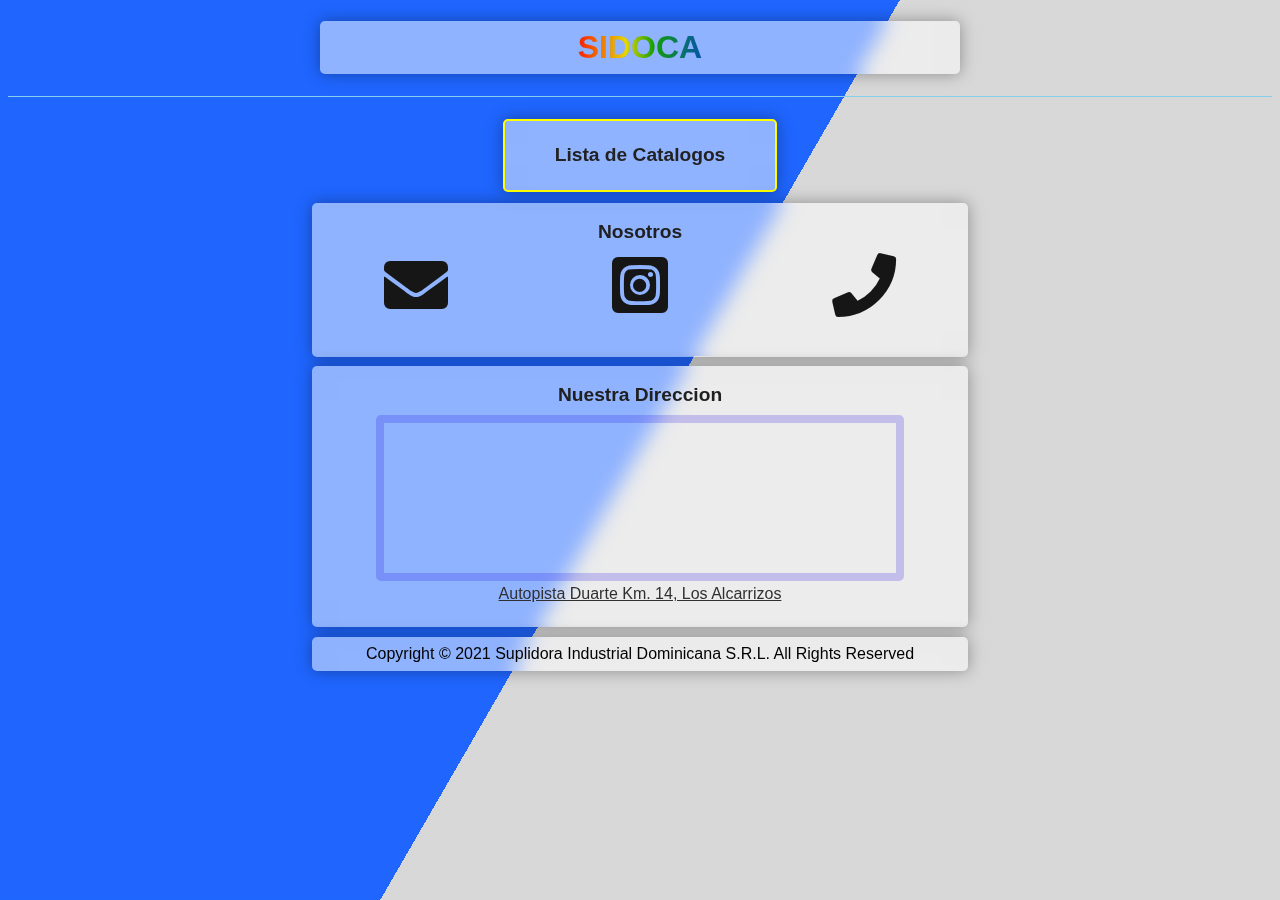
<file: index.html>
<!DOCTYPE html>
<html lang="en">
<head>
  <meta charset="UTF-8">
  <meta name="language" content="ES">
  <meta name="viewport" content="width=device-width, initial-scale=1.0">
  <meta name="author" content="Javier Garcia, javiergarcferrer@gmail.com">
  <meta name="subject" content="Articulos Promocionales">
  <meta name="keywords" content="Impresion, Personalizacion, Serigrafia, Paraguas, Marketing">
  <meta name="url" content="http://www.sidoca.com">
  <link rel="stylesheet" href="static/styles.css">
  <link rel="stylesheet" href="https://cdnjs.cloudflare.com/ajax/libs/font-awesome/5.15.3/css/all.min.css">   
  <title>SIDOCA: Articulos Promocionales</title>
</head>
<body tabIndex=0>
  <div class="bg"></div>
  <div class="bg bg2"></div>
  <div class="bg bg3"></div> 
  <center>
    <header class="frosted"><h1>SIDOCA</h1></header>
    <hr>
    <a href="./static/catalogos.html">
      <div class="btn btn-catalog frosted label">Lista de Catalogos</div></a>
    <div class="frosted">
      <div class="label">Nosotros</div>
      <div class="contact-info">
        <a href = "mailto:sidoca@claro.net.do">
          <span data-text="sidoca@claro.net.do" class="tooltip"><i class="fas fa-envelope"></i></a>
        <a href="https://www.instagram.com/sidoca.rd/?hl=es">
          <span data-text="Sidoca.rd" class="tooltip"><i class="fab fa-instagram-square"></i></a>
        <a href="tel:809-566-4818">
          <span data-text="809-566-4818" class="tooltip"><i class="fas fa-phone"></i></a>
      </div>
    </div>
    <div class="frosted">
    <div class="label">Nuestra Direccion</div> 
      <iframe class="map" loading="lazy" allowfullscreen src="https://www.google.com/maps/embed/v1/place?q=18.515636754514862%2C%20-70.00981749894731&key=AIzaSyDFYJ42EEWPLVNTBIuAqBgWsXyff2Sv4_g"></iframe>
      <p>Autopista Duarte Km. 14, Los Alcarrizos</p>
    </div>
    <footer class="frosted">Copyright &copy; 2021 Suplidora Industrial Dominicana S.R.L. All Rights Reserved</footer>
  </center>
</body>
</html>
</file>
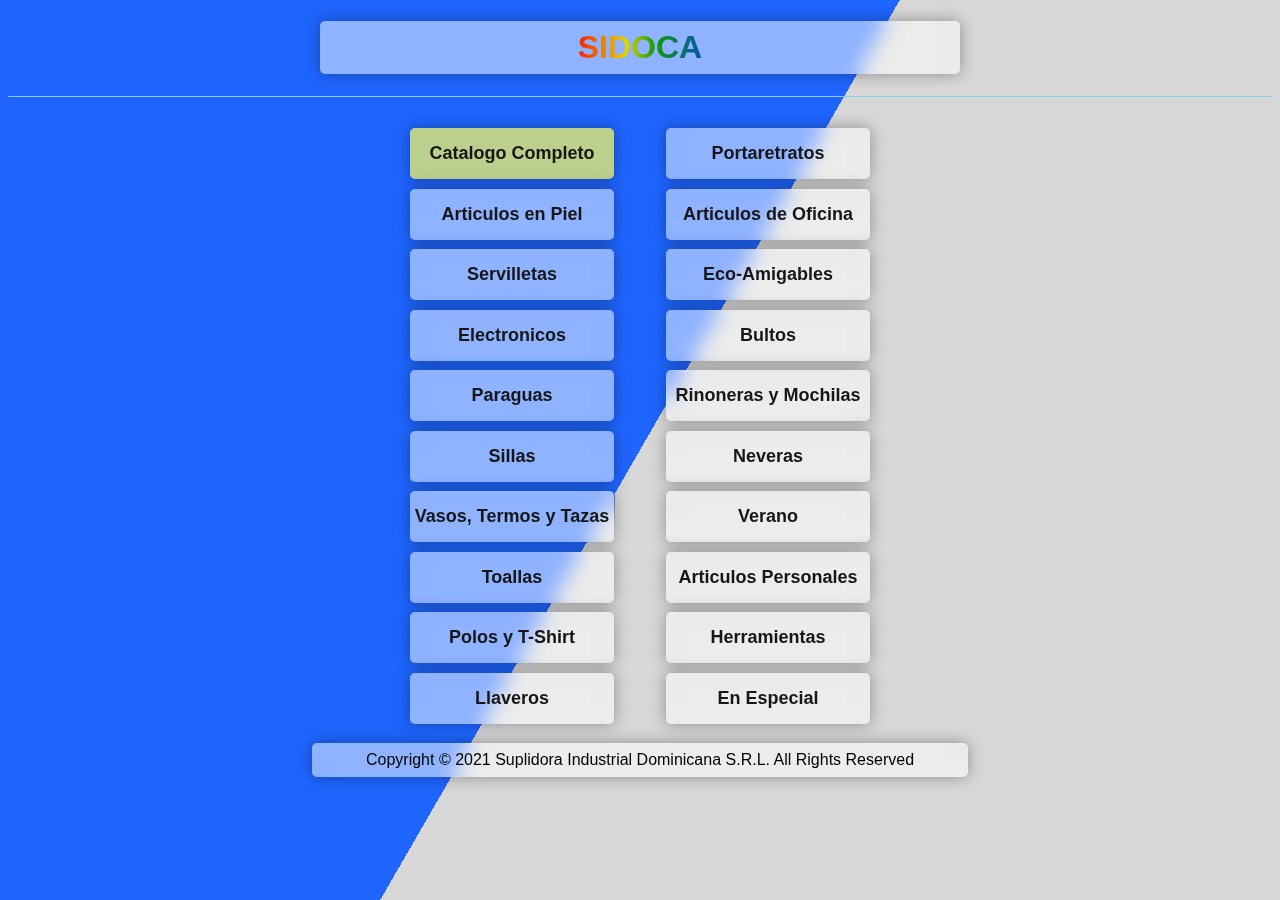
<file: static/catalogos.html>
<!DOCTYPE html>
<html lang="en">
<head>
  <meta charset="UTF-8">
  <meta name="viewport" content="width=device-width, initial-scale=1.0">
  <link rel="stylesheet" href="./styles.css">
  <title>SIDOCA</title>
</head>
<body>
  <div class="bg"></div>
  <div class="bg bg2"></div>
  <div class="bg bg3"></div> 
  <center>
    <a href="../index.html"><header class="frosted"><h1>SIDOCA</h1></header></a>
    <hr>
    <div class="row">
      <div class="column">
        <a href="./pdf/Sidoca2021.pdf"><div class="frosted list completo"><h2>Catalogo Completo</h2></div></a>
        <a href="./pdf/articulosEnPiel.pdf"><div class="frosted list"><h2>Articulos en Piel</h2></div></a>
        <a href="./pdf/servilletas.pdf"><div class="frosted list"><h2>Servilletas</h2></div></a>
        <a href="./pdf/electronicos.pdf"><div class="frosted list"><h2>Electronicos</h2></div></a>
        <a href="./pdf/paraguas.pdf"><div class="frosted list"><h2>Paraguas</h2></div></a>
        <a href="./pdf/sillas.pdf"><div class="frosted list"><h2>Sillas</h2></div></a>
        <a href="./pdf/vasosTermosTazas.pdf"><div class="frosted list"><h2>Vasos, Termos y Tazas</h2></div></a>
        <a href="./pdf/toallas.pdf"><div class="frosted list"><h2>Toallas</h2></div></a>
        <a href="./pdf/polosTshirt.pdf"><div class="frosted list"><h2>Polos y T-Shirt</h2></div></a>
        <a href="./pdf/llaveros.pdf"><div class="frosted list"><h2>Llaveros</h2></div></a>
      </div>
      <div class="column">
        <a href="./pdf/portaretratos.pdf"><div class="frosted list"><h2>Portaretratos</h2></div></a>
        <a href="./pdf/articulosDeOficina.pdf"><div class="frosted list"><h2>Articulos de Oficina</h2></div></a>
        <a href="./pdf/articulosReciclables.pdf"><div class="frosted list"><h2>Eco-Amigables</h2></div></a>
        <a href="./pdf/bultos.pdf"><div class="frosted list"><h2>Bultos</h2></div></a>
        <a href="./pdf/rinonerasYMochilas.pdf"><div class="frosted list"><h2>Rinoneras y Mochilas</h2></div></a>
        <a href="./pdf/neveras.pdf"><div class="frosted list"><h2>Neveras</h2></div></a>
        <a href="./pdf/articulosDeVerano.pdf"><div class="frosted list"><h2>Verano</h2></div></a>
        <a href="./pdf/articulosPersonales.pdf"><div class="frosted list"><h2>Articulos Personales</h2></div></a>
        <a href="./pdf/herramientas.pdf"><div class="frosted list"><h2>Herramientas</h2></div></a>
        <a href="./pdf/enEspecial.pdf"><div class="frosted list"><h2>En Especial</h2></div></a>
      </div>
    </div> 
    <footer class="frosted">Copyright &copy; 2021 Suplidora Industrial Dominicana S.R.L. All Rights Reserved</footer>
  </center>
</body>
</html>
</file>
<file: static/styles.css>
* { 
  -webkit-tap-highlight-color: rgba(0, 0, 0, 0);
  -moz-tap-highlight-color: rgba(0, 0, 0, 0);
  font-family: 'Helvetica Neue', Helvetica, Arial, sans-serif;
}
header.frosted {
  padding: 0;
}
a {
  text-decoration: none !important;
  color: rgb(22, 22, 22);
}
a:hover {
  text-decoration:none;
  cursor:pointer;
}
.frosted {
  -webkit-backdrop-filter: blur(10px);
  -moz-filter: blur(10px);
  backdrop-filter: blur(10px);
  background-color: rgba(255, 255, 255, 0.5);   
  box-shadow: 0 0 1rem 0 rgba(0, 0, 0, 0.349); 
  border-radius: 5px;
  margin: 0.6em;
  width: 80%;
  max-width: 640px;
  position: relative;
  transition: all 0.25s;
  padding: 0.5em;
}
.frosted:hover{
  background-color: rgba(255, 255, 255, 0.7);
}
.frosted.list{
  padding: 0.001rem;
  max-width: 400px;
}
.completo{
  background-color: rgba(255, 252, 92, 0.7);
}
.row {
  display: flex;
  max-width: 512px;
}
.column {
  width: 50%;
}
.label {
  color: rgb(32, 32, 32);
  font-size: 1.2em;
  padding: 0.5em;
  font-weight: bold;
}
p{
  margin-top: 0em;
  text-decoration: underline;
  color: rgb(48,48,48) 
}
h1 {
  width: fit-content;
  -webkit-text-stroke:0.001em rgba(0, 0, 0, 0.5);
  -webkit-background-clip: text;
  -webkit-text-fill-color: transparent; 
  -moz-background-clip: text;
  -moz-text-fill-color: transparent;
  padding: 0.25em;
  background-color: black;
  background-image: linear-gradient(90deg, rgb(255, 0, 0) 0%, rgb(230, 214, 0) 40%, rgba(18,159,2,1) 60%, rgb(0, 71, 202) 100%);
}
h2{
  font-size:large;
}
hr {
  border: 0;
  margin: 1.35em auto;
  max-width: 100%;
  background-position: 50%;
  box-sizing: border-box;
  border-width: 0 0 1px;
  color: skyblue;
  border-image: linear-gradient(
    90deg,
    rgba($color, 0),
    rgba($color, 1) 50%,
    rgba($color, 0) 100%) 0 0 100%;
  border-style: solid;
}
iframe {
  border-radius: 5px;
  width: 80%;
  height: fit-content;
}
.contact-info {
  display: flex;
  justify-content: space-between;
  width: 80%;
  height: auto;
}
.map {
  border: 0.5em solid rgba(30, 8, 223, 0.199);
  
}
.fab, .fas {
  font-size: 4em;
  margin-bottom: 0.5em;
}
.fab:hover, .fas:hover {  
  color: rgba(22, 22, 22,);
  transition: 0.25s;
}  
.tooltip {
  position: relative;
}
.tooltip:before {
  content: attr(data-text);
  position:absolute;
  border-radius:10px;
  background:rgb(22, 22, 22);
  color: rgb(238, 238, 238);
  text-align:center;
  display:none;
  width: 10em;
}
.tooltip:hover:before {
  display:block;
}
/* 
========================
      BACKGROUND
========================
*/
.bg {
  animation:slide 30s ease-in-out infinite alternate;
  background-image: linear-gradient(-60deg, rgb(211, 211, 211) 50%, rgb(0, 81, 255) 50%);
  bottom:0;
  left:-50%;
  opacity:.5;
  position:fixed;
  right:-50%;
  top:0;
  z-index:-1;
}
.bg2 {
  animation-direction:alternate-reverse;
  animation-duration:40s;
}
.bg3 {
  animation-duration:50s;
}
@keyframes slide {
  0% {
    transform:translateX(-25%);
  }
  100% {
    transform:translateX(25%);
  }
}
.btn {
	line-height: 50px;
	height: 50px;
	text-align: center;
	width: 250px;
	cursor: pointer;
}
/* 
========================
      BUTTON CATALOG
========================
*/
.btn-catalog {
	color: rgb(34, 34, 34);
	transition: all 0.5s;
	position: relative;
  border: solid yellow 2px;
}
.btn-catalog:hover {
	opacity: 1;
	transform: scale(1,1);
  transition: 0.25s;
  background-color: yellow;
}

footer {
  text-align: center;
}
</file>
